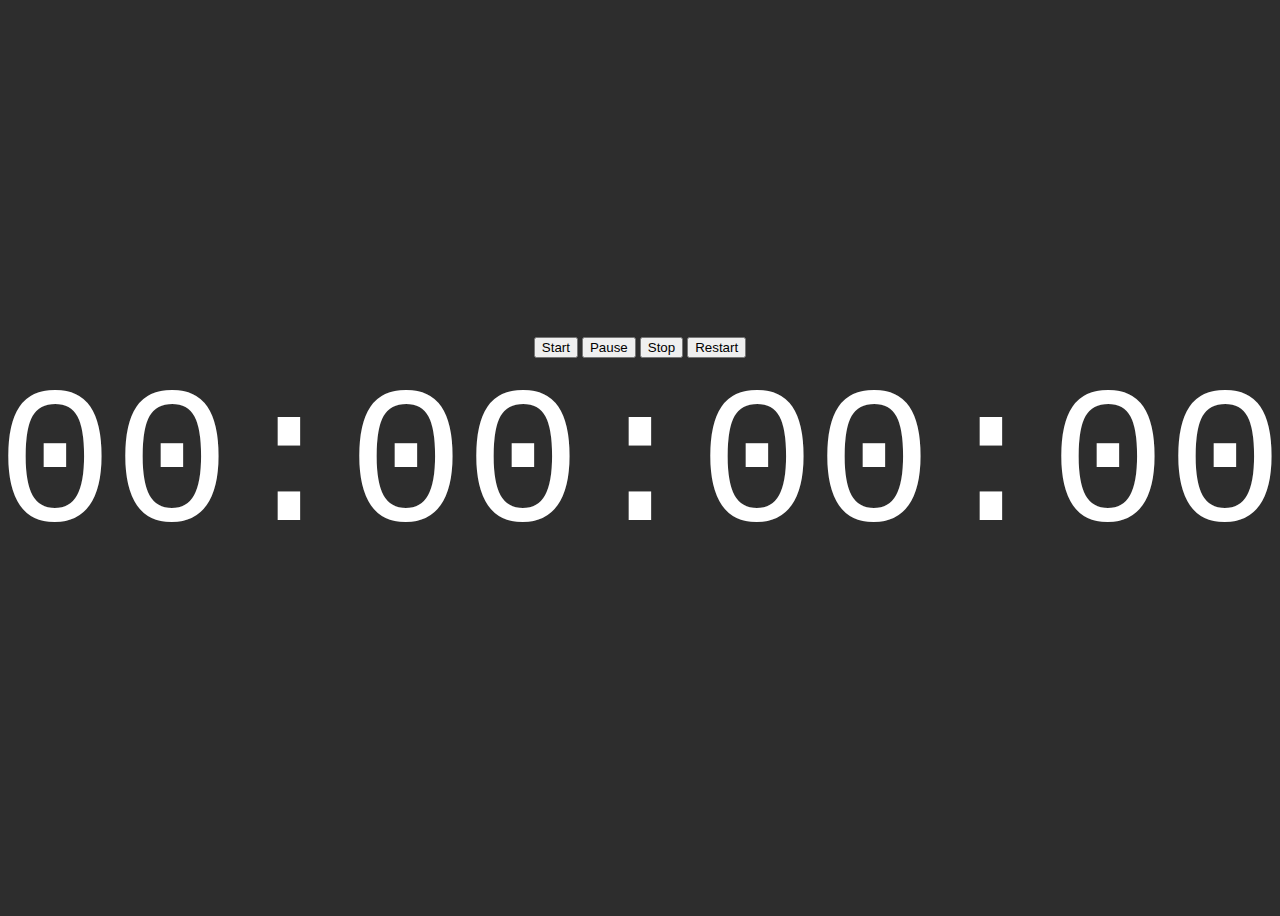
<file: index.html>
<!DOCTYPE html>
<html lang="en">

<head>
	<meta charset="UTF-8">
	<meta http-equiv="X-UA-Compatible" content="IE=edge">
	<meta name="viewport" content="width=device-width, initial-scale=1.0">
	<title>Stopwatch</title>
	<link rel="stylesheet" href="style.css">
    <link href="https://cdn.jsdelivr.net/npm/bootstrap@5.1.3/dist/css/bootstrap.min.css" rel="stylesheet" integrity="sha384-1BmE4kWBq78iYhFldvKuhfTAU6auU8tT94WrHftjDbrCEXSU1oBoqyl2QvZ6jIW3" crossorigin="anonymous">
</head>

<body>
	<!------------- Controllers of stop watch ----------->

	<div class="controls">
		<button onclick="start()" class="btn btn-info">Start</button>
		<button onclick="pause()" class="btn btn-info">Pause</button>
		<button onclick="stop()" class="btn btn-info">Stop</button>
		<button onclick="restart()" class="btn btn-info">Restart</button>
	</div>

	<!----------------- Display Timer ---------------->
	<!-- new comment -->
	<div class="stopwatch">00:00:00:00</div>
	<script src="script.js"></script>
</body>

</html>
</file>
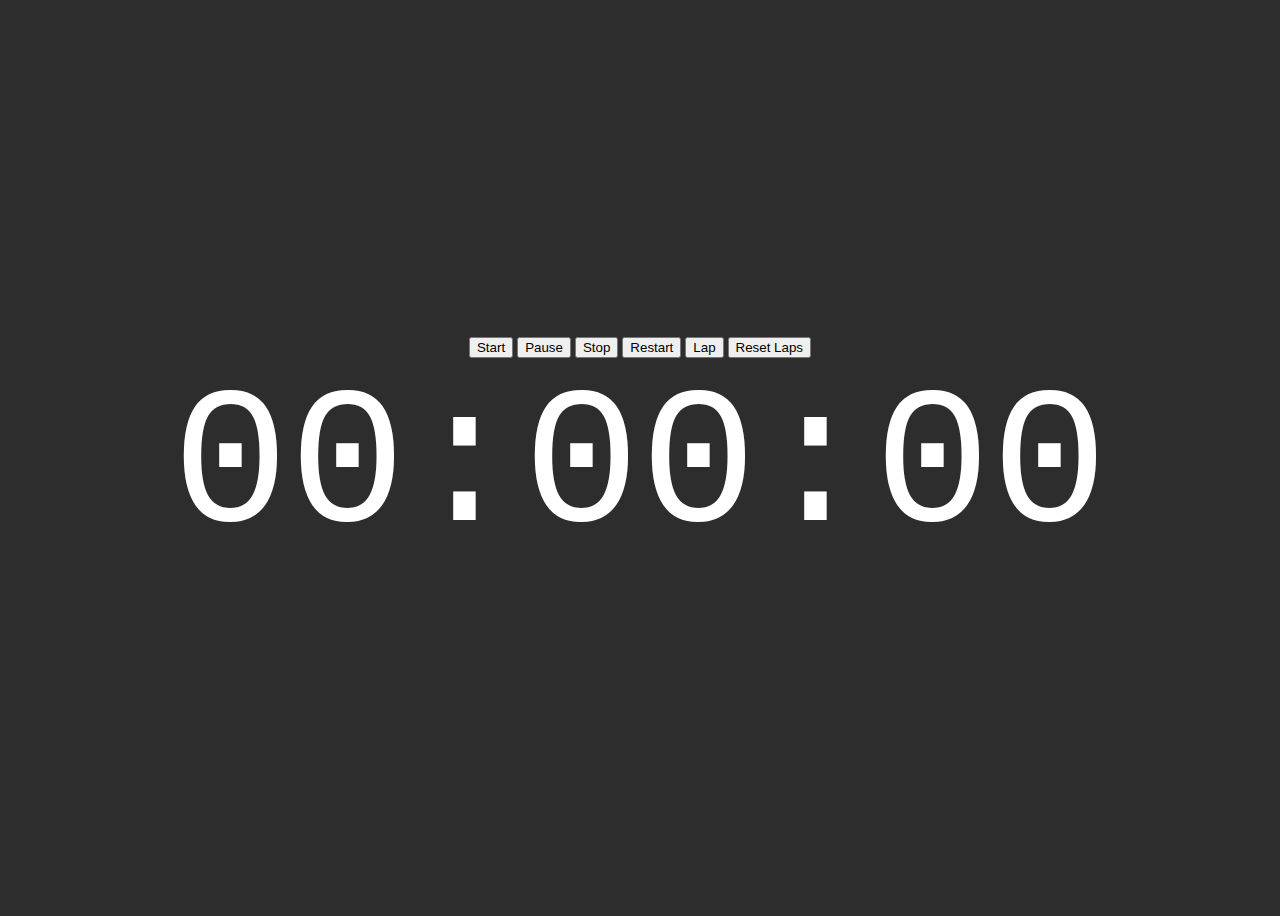
<file: stopwatch js/index.html>
<!DOCTYPE html>
<html lang="en">
<head>
    <meta charset="UTF-8">
    <meta http-equiv="X-UA-Compatible" content="IE=edge">
    <meta name="viewport" content="width=device-width, initial-scale=1.0">
    <title>Stopwatch</title>
    <link rel="stylesheet" href="style.css">
</head>
<body>
	<div class="controls">
		<button onclick="start()">Start</button>
		<button onclick="pause()">Pause</button>
		<button onclick="stop()">Stop</button>
		<button onclick="restart()">Restart</button>
		<button onclick="lap()">Lap</button>
		<button onclick="resetLaps()">Reset Laps</button>
	</div>
	<div class="stopwatch">00:00:00</div>
	<ul class="laps"></ul>
     <script src="script.js"></script>
</body>
</html>
</file>
<file: style.css>
body {
  background-color: #2d2d2d;
  color: white;
  display: flex;
  flex-direction: column;
  align-items: center;
  justify-content: center;
  height: 100vh;
}

.stopwatch {
  font-size: 15em;
  font-family: monospace;
}
</file>
<file: stopwatch js/style.css>
body{
    background-color: #2d2d2d;
    color: white;
    display: flex;
    flex-direction: column;
    align-items: center;
    justify-content: center;
    height: 100vh;
}

.stopwatch {
    font-size: 15em;
    font-family: monospace;
}

ul{
    margin: 0;
    padding: 0;
}

ul li {
    list-style: none;
    padding: 10px 0;
}
</file>
